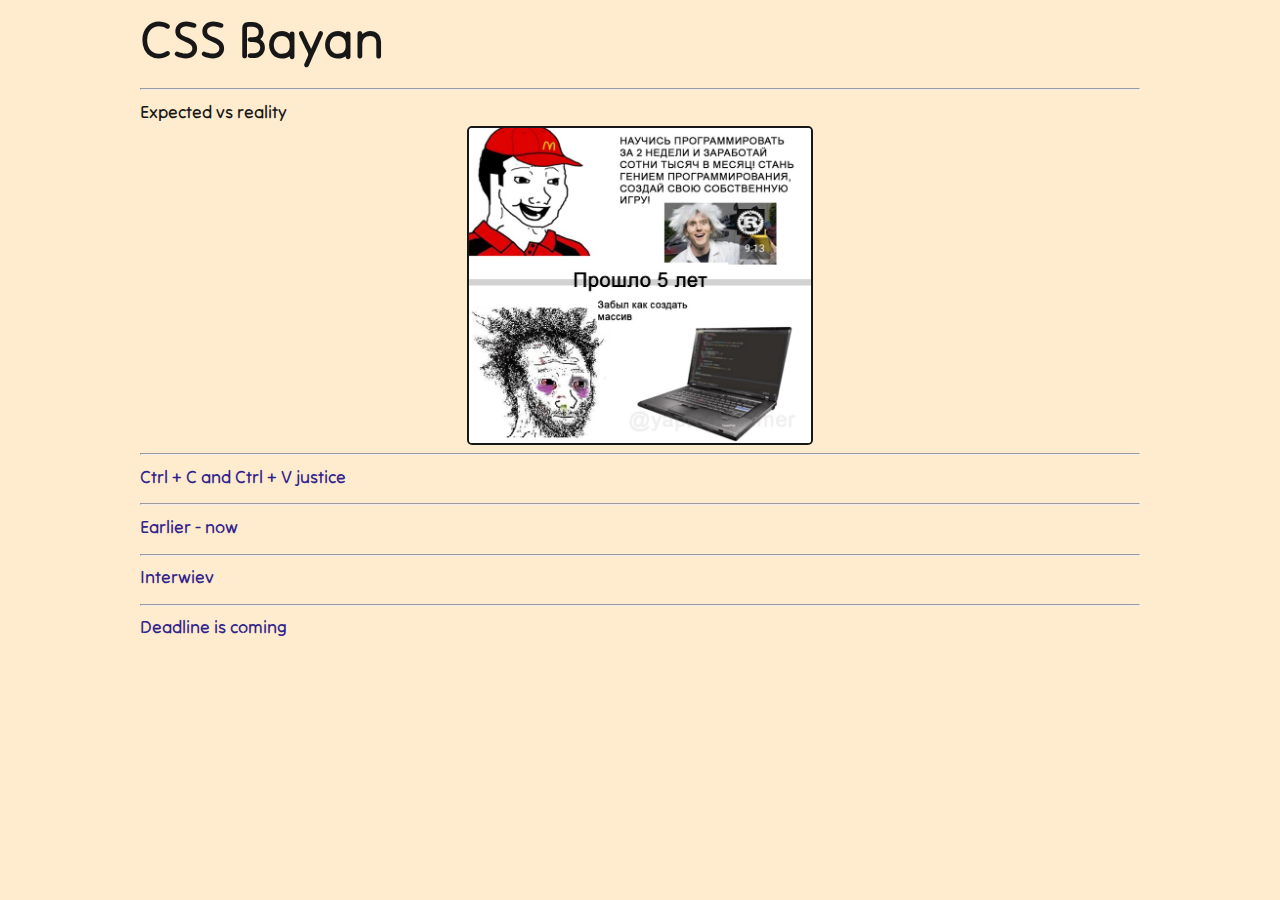
<file: index.html>
<!DOCTYPE html>
<html lang="en">

<head>
    <meta charset="UTF-8">
    <meta http-equiv="X-UA-Compatible" content="IE=edge">
    <meta name="viewport" content="width=device-width, initial-scale=1.0">
    <link rel="preconnect" href="https://fonts.googleapis.com">
    <link rel="preconnect" href="https://fonts.gstatic.com" crossorigin>
    <link href="https://fonts.googleapis.com/css2?family=Tilt+Neon&display=swap" rel="stylesheet">
    <link rel="stylesheet" href="css/reset.css">
    <link rel="stylesheet" href="css/style.css">
    <title>Css Bayan</title>
</head>

<body>
    <main>
        <div class="container">
            <h1 class="main__title">CSS Bayan</h1>
            <ul class="main__ul-memes">
                <li class="main__ul-mem-item">
                    <hr class="main__ul-mem-hr">
                    <input name="origin" id="mem-1" class="main__ul-mem-input" type="radio" value="google" checked>
                    <label class="main__ul-mem-lable" for="mem-1">
                        <div class="main__ul-mem-lable-box">
                            <p class="main__ul-mem-text" >Expected vs reality</p>
                            <svg class="main__ul-mem-ico" width="15.000000px" height="15.000000px"
                                viewBox="0 0 1280.000000 1280.000000" preserveAspectRatio="xMidYMid meet">
                                <g class="main__ul-mem-ico-path"
                                    transform="translate(0.000000,1280.000000) scale(0.100000,-0.100000)" fill="#000000"
                                    stroke="none">
                                    <path d="M6170 12789 c-30 -5 -99 -16 -153 -25 -274 -43 -501 -152 -686 -329
                            -210 -201 -355 -466 -420 -766 -45 -211 -44 -172 -50 -2024 l-6 -1770 -1770
                            -5 c-1602 -5 -1779 -7 -1867 -23 -328 -56 -564 -163 -775 -349 -178 -156 -296
                            -347 -368 -594 -31 -106 -75 -390 -75 -490 0 -69 27 -275 50 -380 74 -337 295
                            -663 583 -855 144 -96 270 -153 442 -200 207 -56 85 -52 2005 -58 l1775 -6 6
                            -1765 c5 -1559 7 -1777 21 -1871 91 -594 387 -995 867 -1176 197 -74 557 -120
                            725 -93 33 5 107 17 164 26 141 21 259 57 379 114 141 67 241 138 353 250 221
                            221 363 514 410 845 6 44 14 91 17 105 4 14 9 822 12 1795 l6 1770 1775 6
                            c1243 4 1795 9 1843 17 353 58 618 185 832 398 223 222 332 462 385 849 22
                            167 25 262 9 368 -45 310 -66 390 -139 543 -79 167 -165 280 -308 407 -209
                            184 -441 289 -757 344 -91 16 -251 18 -1870 23 l-1770 5 -6 1770 c-4 1277 -9
                            1791 -17 1845 -60 383 -182 648 -408 889 -215 228 -454 346 -810 397 -133 20
                            -330 26 -404 13z" />
                                </g>
                            </svg>
                        </div>
                        <img for="mem-1" class="main__ul-mem-ico-img" src="img/mem1.jpg" alt="mem-1">
                    </label>
                </li>
                <li class="main__ul-mem-item">
                    <hr class="main__ul-mem-hr">
                    <input name="origin" id="mem-2" class="main__ul-mem-input" type="radio" value="google">
                    <label class="main__ul-mem-lable" for="mem-2">
                        <div class="main__ul-mem-lable-box">
                            <p class="main__ul-mem-text">Ctrl + C and Ctrl + V justice</p>
                            <svg class="main__ul-mem-ico" width="15.000000px" height="15.000000px"
                                viewBox="0 0 1280.000000 1280.000000" preserveAspectRatio="xMidYMid meet">
                                <g class="main__ul-mem-ico-path"
                                    transform="translate(0.000000,1280.000000) scale(0.100000,-0.100000)" fill="#000000"
                                    stroke="none">
                                    <path d="M6170 12789 c-30 -5 -99 -16 -153 -25 -274 -43 -501 -152 -686 -329
                            -210 -201 -355 -466 -420 -766 -45 -211 -44 -172 -50 -2024 l-6 -1770 -1770
                            -5 c-1602 -5 -1779 -7 -1867 -23 -328 -56 -564 -163 -775 -349 -178 -156 -296
                            -347 -368 -594 -31 -106 -75 -390 -75 -490 0 -69 27 -275 50 -380 74 -337 295
                            -663 583 -855 144 -96 270 -153 442 -200 207 -56 85 -52 2005 -58 l1775 -6 6
                            -1765 c5 -1559 7 -1777 21 -1871 91 -594 387 -995 867 -1176 197 -74 557 -120
                            725 -93 33 5 107 17 164 26 141 21 259 57 379 114 141 67 241 138 353 250 221
                            221 363 514 410 845 6 44 14 91 17 105 4 14 9 822 12 1795 l6 1770 1775 6
                            c1243 4 1795 9 1843 17 353 58 618 185 832 398 223 222 332 462 385 849 22
                            167 25 262 9 368 -45 310 -66 390 -139 543 -79 167 -165 280 -308 407 -209
                            184 -441 289 -757 344 -91 16 -251 18 -1870 23 l-1770 5 -6 1770 c-4 1277 -9
                            1791 -17 1845 -60 383 -182 648 -408 889 -215 228 -454 346 -810 397 -133 20
                            -330 26 -404 13z" />
                                </g>
                            </svg>
                        </div>
                        <img for="mem-2" class="main__ul-mem-ico-img" src="img/mem2.jpg" alt="mem-2">
                    </label>
                </li>
                <li class="main__ul-mem-item">
                    <hr class="main__ul-mem-hr">
                    <input name="origin" id="mem-3" class="main__ul-mem-input" type="radio" value="google">
                    <label class="main__ul-mem-lable" for="mem-3">
                        <div class="main__ul-mem-lable-box">
                            <p class="main__ul-mem-text">Earlier - now</p>
                            <svg class="main__ul-mem-ico" width="15.000000px" height="15.000000px"
                                viewBox="0 0 1280.000000 1280.000000" preserveAspectRatio="xMidYMid meet">
                                <g class="main__ul-mem-ico-path"
                                    transform="translate(0.000000,1280.000000) scale(0.100000,-0.100000)" fill="#000000"
                                    stroke="none">
                                    <path d="M6170 12789 c-30 -5 -99 -16 -153 -25 -274 -43 -501 -152 -686 -329
                            -210 -201 -355 -466 -420 -766 -45 -211 -44 -172 -50 -2024 l-6 -1770 -1770
                            -5 c-1602 -5 -1779 -7 -1867 -23 -328 -56 -564 -163 -775 -349 -178 -156 -296
                            -347 -368 -594 -31 -106 -75 -390 -75 -490 0 -69 27 -275 50 -380 74 -337 295
                            -663 583 -855 144 -96 270 -153 442 -200 207 -56 85 -52 2005 -58 l1775 -6 6
                            -1765 c5 -1559 7 -1777 21 -1871 91 -594 387 -995 867 -1176 197 -74 557 -120
                            725 -93 33 5 107 17 164 26 141 21 259 57 379 114 141 67 241 138 353 250 221
                            221 363 514 410 845 6 44 14 91 17 105 4 14 9 822 12 1795 l6 1770 1775 6
                            c1243 4 1795 9 1843 17 353 58 618 185 832 398 223 222 332 462 385 849 22
                            167 25 262 9 368 -45 310 -66 390 -139 543 -79 167 -165 280 -308 407 -209
                            184 -441 289 -757 344 -91 16 -251 18 -1870 23 l-1770 5 -6 1770 c-4 1277 -9
                            1791 -17 1845 -60 383 -182 648 -408 889 -215 228 -454 346 -810 397 -133 20
                            -330 26 -404 13z" />
                                </g>
                            </svg>
                        </div>
                        <img for="mem-3" class="main__ul-mem-ico-img" src="img/mem3.jpg" alt="mem-3">
                    </label>
                </li>
                <li class="main__ul-mem-item">
                    <hr class="main__ul-mem-hr">
                    <input name="origin" id="mem-4" class="main__ul-mem-input" type="radio" value="google">
                    <label class="main__ul-mem-lable" for="mem-4">
                        <div class="main__ul-mem-lable-box">
                            <p class="main__ul-mem-text">Interwiev</p>
                            <svg class="main__ul-mem-ico" width="15.000000px" height="15.000000px"
                                viewBox="0 0 1280.000000 1280.000000" preserveAspectRatio="xMidYMid meet">
                                <g class="main__ul-mem-ico-path"
                                    transform="translate(0.000000,1280.000000) scale(0.100000,-0.100000)" fill="#000000"
                                    stroke="none">
                                    <path d="M6170 12789 c-30 -5 -99 -16 -153 -25 -274 -43 -501 -152 -686 -329
                            -210 -201 -355 -466 -420 -766 -45 -211 -44 -172 -50 -2024 l-6 -1770 -1770
                            -5 c-1602 -5 -1779 -7 -1867 -23 -328 -56 -564 -163 -775 -349 -178 -156 -296
                            -347 -368 -594 -31 -106 -75 -390 -75 -490 0 -69 27 -275 50 -380 74 -337 295
                            -663 583 -855 144 -96 270 -153 442 -200 207 -56 85 -52 2005 -58 l1775 -6 6
                            -1765 c5 -1559 7 -1777 21 -1871 91 -594 387 -995 867 -1176 197 -74 557 -120
                            725 -93 33 5 107 17 164 26 141 21 259 57 379 114 141 67 241 138 353 250 221
                            221 363 514 410 845 6 44 14 91 17 105 4 14 9 822 12 1795 l6 1770 1775 6
                            c1243 4 1795 9 1843 17 353 58 618 185 832 398 223 222 332 462 385 849 22
                            167 25 262 9 368 -45 310 -66 390 -139 543 -79 167 -165 280 -308 407 -209
                            184 -441 289 -757 344 -91 16 -251 18 -1870 23 l-1770 5 -6 1770 c-4 1277 -9
                            1791 -17 1845 -60 383 -182 648 -408 889 -215 228 -454 346 -810 397 -133 20
                            -330 26 -404 13z" />
                                </g>
                            </svg>
                        </div>
                        <img for="mem-4" class="main__ul-mem-ico-img" src="img/mem4.jpg" alt="mem-4">
                    </label>
                </li>
                <li class="main__ul-mem-item">
                    <hr class="main__ul-mem-hr">
                    <input name="origin" id="mem-5" class="main__ul-mem-input" type="radio" value="google">
                    <label class="main__ul-mem-lable" for="mem-5">
                        <div class="main__ul-mem-lable-box">
                            <p class="main__ul-mem-text">Deadline is coming</p>
                            <svg class="main__ul-mem-ico" width="15.000000px" height="15.000000px"
                                viewBox="0 0 1280.000000 1280.000000" preserveAspectRatio="xMidYMid meet">
                                <g class="main__ul-mem-ico-path"
                                    transform="translate(0.000000,1280.000000) scale(0.100000,-0.100000)" fill="#000000"
                                    stroke="none">
                                    <path d="M6170 12789 c-30 -5 -99 -16 -153 -25 -274 -43 -501 -152 -686 -329
                            -210 -201 -355 -466 -420 -766 -45 -211 -44 -172 -50 -2024 l-6 -1770 -1770
                            -5 c-1602 -5 -1779 -7 -1867 -23 -328 -56 -564 -163 -775 -349 -178 -156 -296
                            -347 -368 -594 -31 -106 -75 -390 -75 -490 0 -69 27 -275 50 -380 74 -337 295
                            -663 583 -855 144 -96 270 -153 442 -200 207 -56 85 -52 2005 -58 l1775 -6 6
                            -1765 c5 -1559 7 -1777 21 -1871 91 -594 387 -995 867 -1176 197 -74 557 -120
                            725 -93 33 5 107 17 164 26 141 21 259 57 379 114 141 67 241 138 353 250 221
                            221 363 514 410 845 6 44 14 91 17 105 4 14 9 822 12 1795 l6 1770 1775 6
                            c1243 4 1795 9 1843 17 353 58 618 185 832 398 223 222 332 462 385 849 22
                            167 25 262 9 368 -45 310 -66 390 -139 543 -79 167 -165 280 -308 407 -209
                            184 -441 289 -757 344 -91 16 -251 18 -1870 23 l-1770 5 -6 1770 c-4 1277 -9
                            1791 -17 1845 -60 383 -182 648 -408 889 -215 228 -454 346 -810 397 -133 20
                            -330 26 -404 13z" />
                                </g>
                            </svg>
                        </div>
                        <img for="mem-5" class="main__ul-mem-ico-img" src="img/mem5.jpg" alt="mem-5">
                    </label>
                </li>
            </ul>
        </div>
    </main>
</body>

</html>
</file>
<file: css/style.css>
body {
    background-color: blanchedalmond;
    font-family: 'Tilt Neon', cursive;
    color: #30248c;
    font-size: calc((5vh/2 + 2vw/2)/2);
    line-height: 1.5em;
    padding: 0 calc(20px - (100vw - 100%)) 0 20px;
}

.container {
    max-width: 1000px;
    margin: 0 auto;
}

.main__title {
    font-size: 3em;
    line-height: 1.5em;
    color: #171717;
}

.main__ul-mem-ico-path {
    fill: blanchedalmond;
}

.main__ul-mem-ico {
    margin-right: 1vw;
}

.main__ul-mem-ico-img {
    margin: 0 auto;
    border: 2px solid #171717;
    border-radius: 5px;
    transform: scale(0);
    transform-origin: top;
    height: 0;
}

.main__ul-memes:hover .main__ul-mem-text { 
    color: #171717;
    transition: all 0.8s;
}

.main__ul-memes:hover .main__ul-mem-ico-path { 
    fill: #171717;
    transition: all 0.8s;
}

.main__ul-mem-input {
    appearance: none;
    position: absolute;
}

.main__ul-mem-lable-box {
    display: flex;
    justify-content: space-between;
}

.main__ul-mem-lable {
    width: 100%;
    display: block;
    cursor: pointer;
}

.main__ul-mem-item:hover .main__ul-mem-ico-img {
    opacity: 1;
    transform: scale(1);
    height: 35vh;
    max-width: 80vw;
    transition: 0.8s;
}

.main__ul-mem-item:not(hover) .main__ul-mem-ico-img {
    transition: 0.6s;
}

.main__ul-mem-item:hover .main__ul-mem-ico { 
    transform: rotateZ(45deg);
    transition: all 0.8s;
}

.main__ul-mem-item:not(hover) .main__ul-mem-ico { 
    transition: all 0.6s;
}

.main__ul-mem-input:checked ~ .main__ul-mem-lable .main__ul-mem-ico-img{
    opacity: 1;
    transform: scale(1);
    height: 35vh;
    transition: 0.6s;
}

.main__ul-mem-input:checked ~ .main__ul-mem-lable .main__ul-mem-text{
    color: #171717;
    transition: 0.6s;
}

.main__ul-mem-input:checked ~.main__ul-mem-lable .main__ul-mem-ico {
    transition: all 0.5s;
    transform: rotateZ(45deg);
}

.main__ul-mem-input:checked ~ .main__ul-mem-lable .main__ul-mem-ico .main__ul-mem-ico-path { 
    transition: all 0.5s;
}

.main__ul-mem-input:not(checked) ~ .main__ul-mem-lable .main__ul-mem-ico-img {
    transition: all 0.5s;
}
</file>
